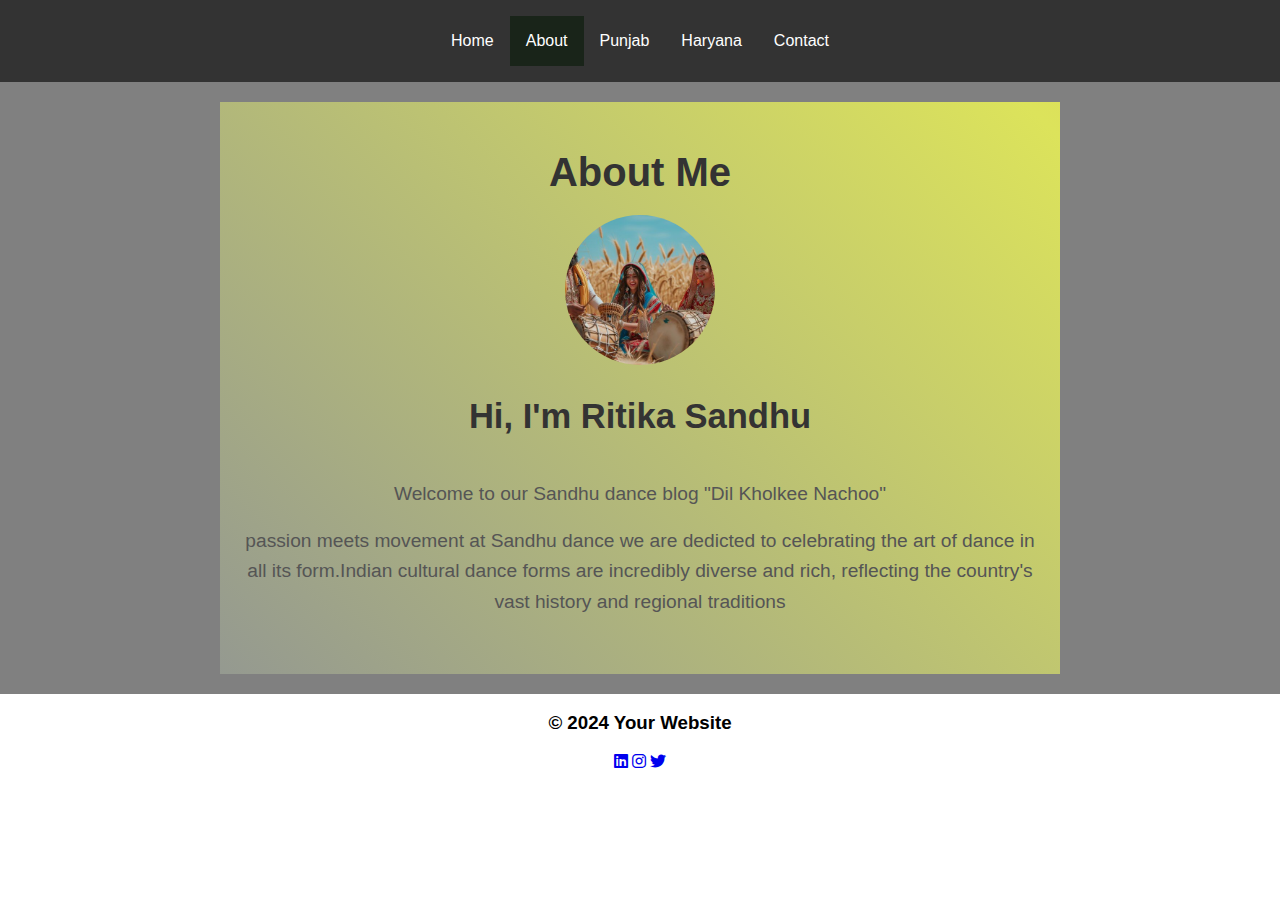
<file: html-css/html/about.html>
<!DOCTYPE html>
<html lang="en">
<head>
    <meta charset="UTF-8">
    <meta name="viewport" content="width=device-width, initial-scale=1.0">
    <title>Bhangra Dance</title>
    <link rel="stylesheet" href="../style/styles.css">  
    <link rel="stylesheet" href="https://cdnjs.cloudflare.com/ajax/libs/font-awesome/6.0.0-beta3/css/all.min.css">
</head>
<body>
    <header>
        <nav>
            <ul>
                <li><a href="index.html">Home</a></li>
                <li><a href="#" style="background-color: #192419;color: white;">About</a></li>
                <li class="dropdown">
                    <a href="punjab.html" class="dropbtn">Punjab</a>
                    <div class="dropdown-content">
                        <a href="bhangra.html">Bhangra</a>
                        <a href="giddha.html">Giddha</a>
                    </div>
                </li>
                <li class="dropdown">
                    <a href="haryana.html">Haryana</a>
                    <div class="dropdown-content">
                        <a href="ragini.html">Ragini</a>
                        <a href="teej.html">Teej</a>
                    </div>
                </li>
                <li><a href="contact.html">Contact</a></li>
            </ul>
        </nav>
    </header>

    <main>
 
    <section class="about-me">
        <div class="about-me-container">
            <h2>About Me</h2>
            <img src="../image/bhangra.jpg" alt="About Me" class="about-me-image">
            <div class="about-me-text">
                <h3>Hi, I'm Ritika Sandhu</h3>
    <p>Welcome to our Sandhu dance blog "Dil Kholkee Nachoo"</p>
                <p>passion meets   movement at Sandhu dance we are dedicted to celebrating the art of dance in all its form.Indian cultural dance forms are incredibly diverse and rich, reflecting the country's vast history and regional traditions</p>
                     </div>
        </div>
    </section>
</main>
    <footer>
        <div class="footer-content">
            <h3 style="text-align: center;">© 2024 Your Website</h3>
            <div style="text-align: center;">
                <a href="https://www.linkedin.com/in/yourusername" target="_blank" title="LinkedIn"><i class="fab fa-linkedin"></i></a>
                <a href="https://www.instagram.com/yourusername" target="_blank" title="Instagram"><i class="fab fa-instagram"></i></a>
                <a href="https://twitter.com/yourusername" target="_blank" title="Twitter"><i class="fab fa-twitter"></i></a>
            </div>
        </div>
   
    </footer>
</body>
</html>
</file>
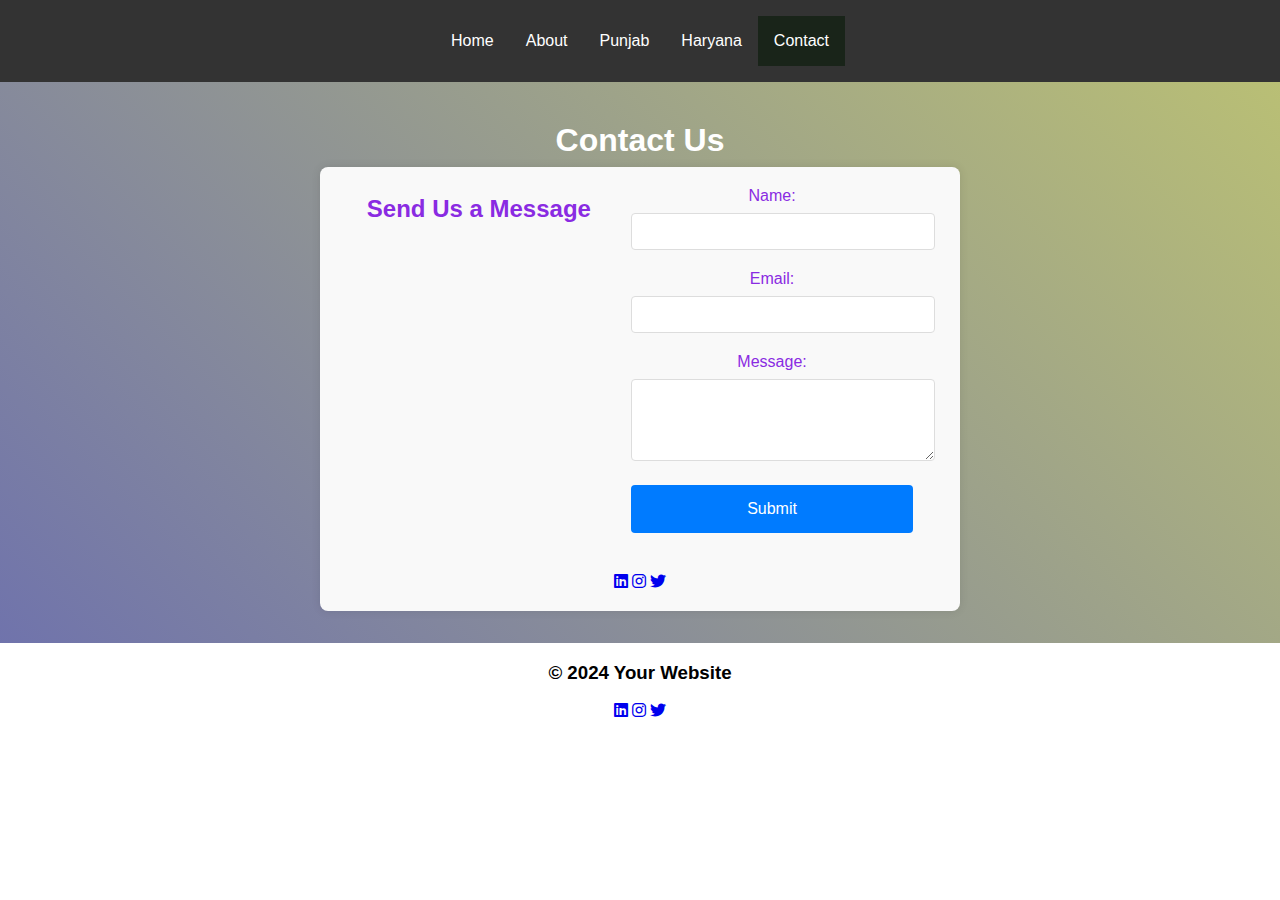
<file: html-css/html/contact.html>
<!DOCTYPE html>
<html lang="en">
<head>
    <meta charset="UTF-8">
    <meta name="viewport" content="width=device-width, initial-scale=1.0">
    <title>Bhangra Dance</title>
    <link rel="stylesheet" href="../style/styles.css"> 
    <link rel="stylesheet" href="https://cdnjs.cloudflare.com/ajax/libs/font-awesome/6.0.0-beta3/css/all.min.css">
</head>
<body>
    <header>
        <nav>
            <ul>
                <li><a href="index.html">Home</a></li>
                <li><a href="about.html">About</a></li>
                <li class="dropdown">  <a href="punjab.html" class="dropbtn">Punjab</a>
                    <div class="dropdown-content">
                        <a href="bhangra.html">Bhangra</a>
                        <a href="giddha.html">giddha</a>
                     
                    </div></li>
                <li class="dropdown"><a href="haryana.html">Haryana</a>
                    <div class="dropdown-content">
                        <a href="ragini.html">Ragini</a>
                        <a href="teej.html">teej</a>
                      
                    </div></li>
                <li><a href="#" style="background-color: #192419;color: white;">Contact</a></li>
            </ul>
        </nav>
        </header>
        <section>
            <h1 style="text-align: center;">Contact Us</h1>
          
            <main class="contact-form">
                <h2>Send Us a Message</h2>
                <br>
                <form action="submit_form.php" method="post">
                    <label for="name">Name:</label><input type="text" id="name" name="name" required minlength="2">
    
                    <label for="email">Email:</label>
                    <input type="email" id="email" name="email" required>
    
                    <label for="message">Message:</label>
                    <textarea id="message" name="message" rows="4" required minlength="10"></textarea>
    
                    <input type="submit" value="Submit">
                </form>
                <div class="social-icons">
                    <a href="https://www.linkedin.com/in/yourusername" target="_blank" title="LinkedIn"><i class="fab fa-linkedin"></i></a>
                    <a href="https://www.instagram.com/yourusername" target="_blank" title="Instagram"><i class="fab fa-instagram"></i></a>
                    <a href="https://twitter.com/yourusername" target="_blank" title="Twitter"><i class="fab fa-twitter"></i></a>
                </div>
            </main>
        </section>
        <footer>
            <div class="footer-content">
                <h3 style="text-align: center;">© 2024 Your Website</h3>
                <div style="text-align: center;">
                    <a href="https://www.linkedin.com/in/yourusername" target="_blank" title="LinkedIn"><i class="fab fa-linkedin"></i></a>
                    <a href="https://www.instagram.com/yourusername" target="_blank" title="Instagram"><i class="fab fa-instagram"></i></a>
                    <a href="https://twitter.com/yourusername" target="_blank" title="Twitter"><i class="fab fa-twitter"></i></a>
                </div>
            </div>
        </footer>
</body>
</html>
</file>
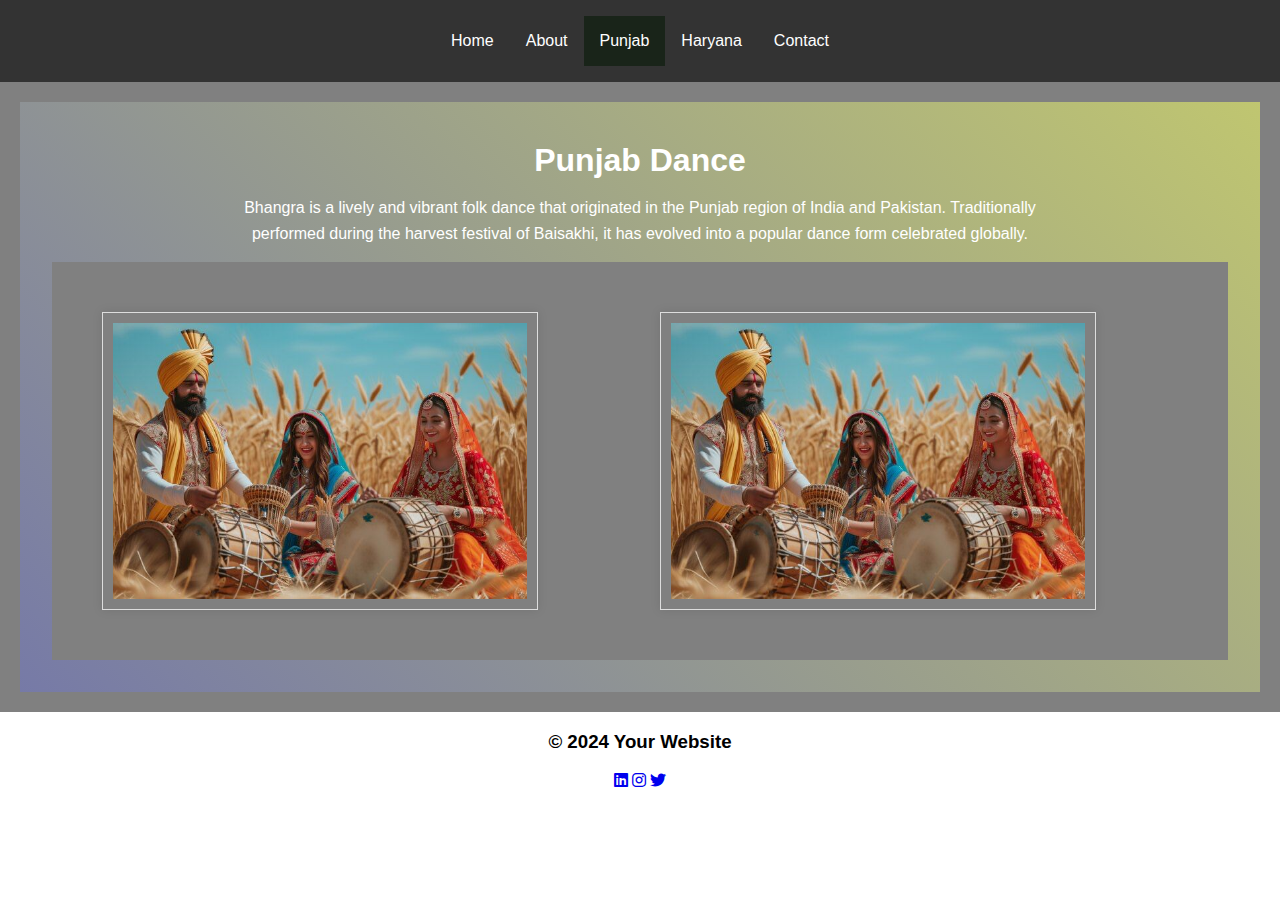
<file: html-css/html/punjab.html>
<!DOCTYPE html>
<html lang="en">
<head>
    <meta charset="UTF-8">
    <meta name="viewport" content="width=device-width, initial-scale=1.0">
    <title>Bhangra Dance</title>
    <link rel="stylesheet" href="../style/styles.css">  
    <link rel="stylesheet" href="https://cdnjs.cloudflare.com/ajax/libs/font-awesome/6.0.0-beta3/css/all.min.css"> 

</head>
<body>
    <header>
        <nav>
            <ul>
                <li><a href="index.html">Home</a></li>
                <li><a href="about.html">About</a></li>
                <li class="dropdown">  <a href="#" style="background-color: #192419;color: white;" class="dropbtn">Punjab</a>
                    <div class="dropdown-content">
                        <a href="bhangra.html">Bhangra</a>
                        <a href="giddha.html">giddha</a>
                     
                    </div></li>
                <li class="dropdown"><a href="haryana.html">Haryana</a>
                    <div class="dropdown-content">
                        <a href="ragini.html">Ragini</a>
                        <a href="teej.html">teej</a>
                      
                    </div></li>
                <li><a href="contact.html">Contact</a></li>
            </ul>
        </nav>
        </header>
        <main>
        <section>
            <h1 style="text-align: center;">Punjab Dance</h1>
            <p>Bhangra is a lively and vibrant folk dance that originated in the Punjab region of India and Pakistan. Traditionally performed during the harvest festival of Baisakhi, it has evolved into a popular dance form celebrated globally.</p>
        
        <main class="grid-container">
            <img src="../image/bhangra.jpg" alt="Bhangra Image" class="grid-item image">
               
            <img src="../image/bhangra.jpg" alt="Bhangra Image" class="grid-item image">
        
        </main>
        </section>
    </main>
        <footer>
            <div class="footer-content">
                <h3 style="text-align: center;">© 2024 Your Website</h3>
               
                <div style="text-align: center;">
                    <a href="https://www.linkedin.com/in/yourusername" target="_blank" title="LinkedIn"><i class="fab fa-linkedin"></i></a>
                    <a href="https://www.instagram.com/yourusername" target="_blank" title="Instagram"><i class="fab fa-instagram"></i></a>
                    <a href="https://twitter.com/yourusername" target="_blank" title="Twitter"><i class="fab fa-twitter"></i></a>
                </div>
            </div>
        </footer>
</body>
</html>
</file>
<file: html-css/style/styles.css>
/* Base Styles */
body {
    margin: 0;
    font-family: Arial, sans-serif;
}

header {
    background-color: #333;
    padding: 1rem;
}

nav ul {
    list-style: none;
    margin: 0;
    padding: 0;
    display: flex;
    justify-content: center;
    flex-wrap: wrap; /* Allows wrapping on smaller screens */
}

nav ul li {
    position: relative;
}

nav ul li a {
    color: #fff;
    text-decoration: none;
    padding: 1rem;
    display: block;
}

nav ul li a:hover {
    background-color: blue;
}

/* Dropdown Container */
.dropdown {
    position: relative;
}

/* Dropdown Button */
.dropbtn {
    cursor: pointer;
}

/* Dropdown Content */
.dropdown-content {
    display: none;
    position: absolute;
    background-color: #333;
    min-width: 160px;
    z-index: 1;
    top: 100%; /* Position below the dropdown button */
    left: 0;
}

.dropdown-content a {
    color: #fff;
    padding: 12px 16px;
    text-decoration: none;
    display: block;
}

.dropdown-content a:hover {
    background-color: #575757;
}

/* Show Dropdown on Hover */
.dropdown:hover .dropdown-content {
    display: block;
}

.dropdown:hover .dropbtn {
    background-color: #575757;
}

/* Grid Layout for main content */
.grid-container {
    display: grid;
    grid-template-columns: 2fr 2fr;
    gap: 40px;
    padding: 50px;
}

.grid-item {
    border: 1px solid #ddd;
    padding: 10px;
    box-shadow: 0 0 10px rgba(0, 0, 0, 0.1);
}

.video {
    max-width: 100%;
    height: auto;
}

.image {
    max-width: 80%;
    height: auto;
}

/* Flexbox Layout for main content */
main {
    display: flex;
    background-color:gray;
    flex-wrap: wrap;
    gap: 20px;
    padding: 20px;
    justify-content: center;

}

.content video {
    width: 100%;
    height: auto;
}

/* Section Styles */
section {
    padding: 2rem;
    text-align: center;
    color: #fff;
    background: linear-gradient(45deg, blue, #dce35b, red);
    background-size: 600% 600%;
    animation: gradientAnimation 15s ease infinite;
}

/* Keyframes for Background Animation */
@keyframes gradientAnimation {
    0% {
        background-position: 0% 0%;
    }
    50% {
        background-position: 100% 100%;
    }
    100% {
        background-position: 0% 0%;
    }
}

/* Optional: Adding some styles to enhance readability */
h1, h2 {
    margin: 0.5rem 0;
}

p {
    max-width: 800px;
    margin: 1rem auto;
    line-height: 1.6;
}

.contact-form {
    max-width: 600px;
    margin: 0 auto;
    padding: 20px;
    background-color: #f9f9f9;
    border-radius: 8px;
    box-shadow: 0 0 10px rgba(0, 0, 0, 0.1);
}

.contact-form h2 {
    color: blueviolet;
    margin-bottom: 20px;
    text-align: center;
}

.contact-form label {
    color: blueviolet;
    display: block;
    margin-bottom: 8px;
}

.contact-form input,
.contact-form textarea {
    width: 100%;
    padding: 10px;
    margin-bottom: 20px;
    border: 1px solid #ddd;
    border-radius: 4px;
}

.contact-form input[type="submit"] {
    background-color: #007bff;
    color: white;
    border: none;
    padding: 15px;
    cursor: pointer;
    border-radius: 4px;
    font-size: 16px;
}

.contact-form input[type="submit"]:hover {
    background-color: #0056b3;
}

/* About Me Section */
.about-me {
    background-color: #f9f9f9; /* Light background for contrast */
    padding: 40px 20px;
    text-align: center;
}

.about-me-container {
    max-width: 900px;
    margin: 0 auto;
}

.about-me h2 {
    font-size: 2.5em;
    color: #333;
    margin-bottom: 20px;
}

.about-me-image {
    width: 150px;
    height: 150px;
    border-radius: 50%;
    object-fit: cover;
    margin: 0 auto;
}

.about-me-text {
    font-size: 1.2em;
    line-height: 1.6;
    color: #555;
}

.about-me-text h3 {
    font-size: 1.8em;
    color: #333;
    margin-top: 20px;
}

/* Responsive Design */
@media (max-width: 1200px) {
    .grid-container {
        grid-template-columns: 1fr 1fr;
    }
}

@media (max-width: 768px) {
    nav ul {
        flex-direction: column;
    }

    nav ul li {
        width: 100%;
    }

    .grid-container {
        grid-template-columns: 1fr;
    }

    .about-me-text {
        font-size: 1em;
    }
}

@media (max-width: 480px) {
    header {
        padding: 0.5rem;
    }

    nav ul li a {
        padding: 0.5rem;
        font-size: 14px;
    }

    .about-me h2 {
        font-size: 2em;
    }

    .about-me-image {
        width: 120px;
        height: 120px;
    }

    .about-me-text h3 {
        font-size: 1.5em;
    }

    .contact-form {
        padding: 15px;
    }
}
</file>
